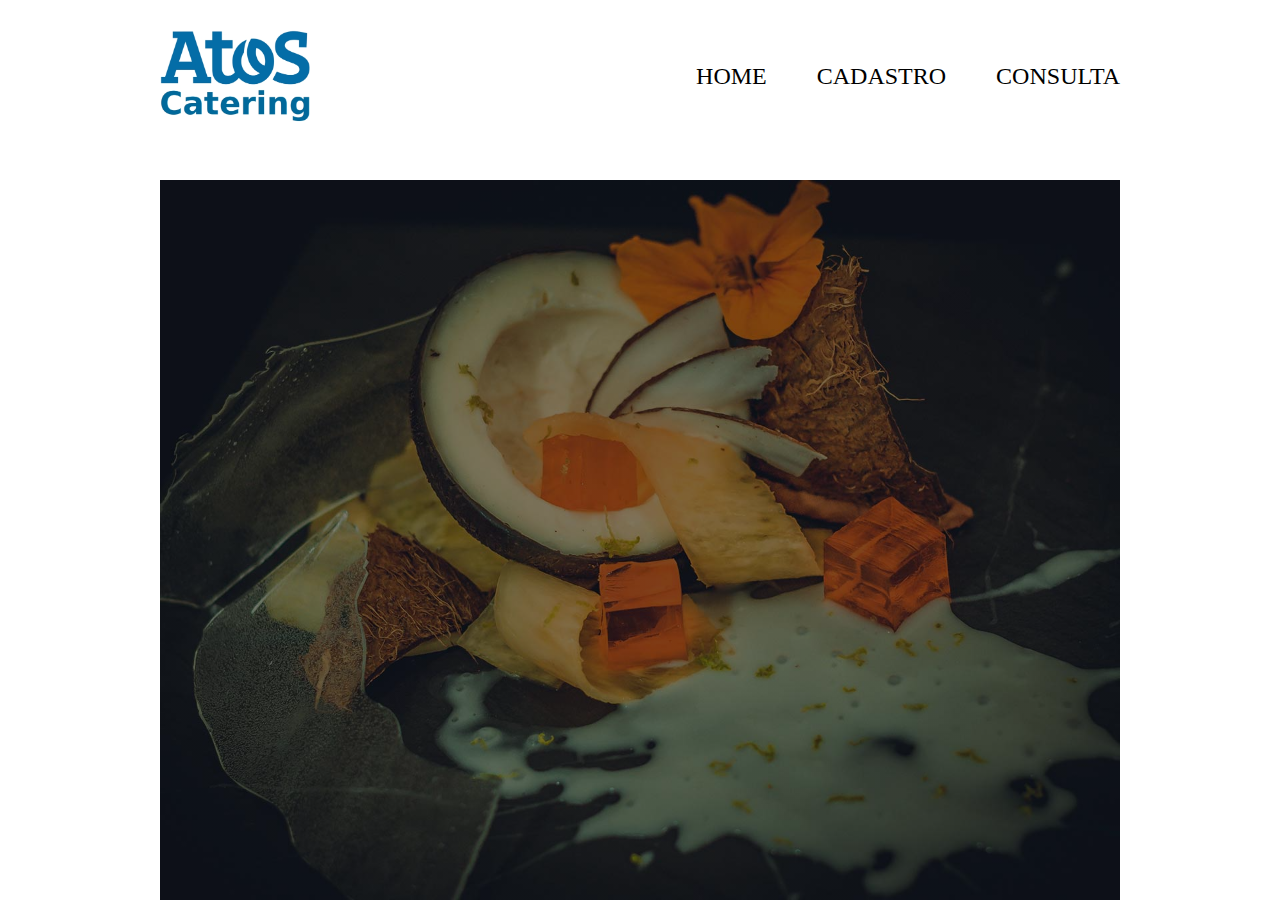
<file: src/main/webapp/index.html>
<!DOCTYPE html>
<html lang="en">

<head>
    <meta charset="UTF-8">
    <meta http-equiv="X-UA-Compatible" content="IE=edge">
    <meta name="viewport" content="width=device-width, initial-scale=1.0">
    <title>Atos Catering</title>

    <link rel="stylesheet" href="./assets/css/styles.css">
    <link rel="stylesheet" href="./assets/css/reset.css">
</head>

<body>
    <div class="container">
        <header class="navbar">
            <img src="./assets/img/logo.jpg" alt="" class="logo">
            <ul class="links">
                <li><a href="#" class="link">HOME</a></li>
                <li><a href="#" class="link">CADASTRO</a></li>
                <li><a href="#" class="link">CONSULTA</a></li>
            </ul>
        </header>
        <main class="content a0">

            <!-- <form action="./api" method="GET">
                <h1>Foda-se!!!</h1>
                <label for="name">Name</label>
                <input id="name" type="text" />
                <input value="Registrar" type="submit" />
            </form> -->
        </main>
    </div>
</body>

</html>
</file>
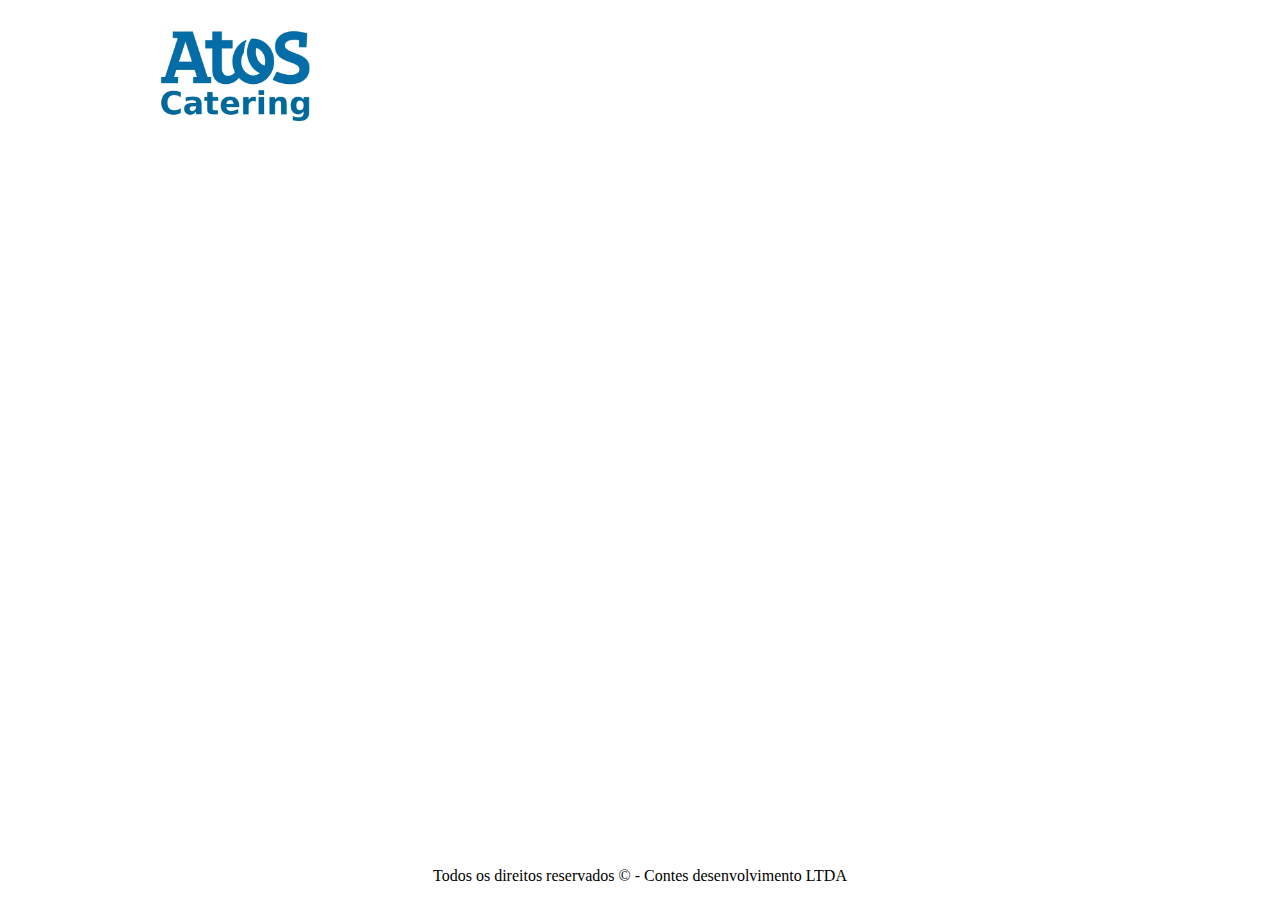
<file: src/main/webapp/template.html>
<!DOCTYPE html>
<html lang="en">

<head>
    <meta charset="UTF-8">
    <meta http-equiv="X-UA-Compatible" content="IE=edge">
    <meta name="viewport" content="width=device-width, initial-scale=1.0">
    <title>Atos Catering</title>

    <link rel="stylesheet" href="./assets/css/reset.css">
    <link rel="stylesheet" href="./assets/css/styles.css">
</head>

<body>
    <div class="container">
        <header class="navbar">
            <img src="./assets/img/logo.jpg" alt="" class="logo">
            <!-- <ul class="links">
                <li><a href="#" class="link">HOME</a></li>
                <li><a href="/api" class="link">CADASTRO</a></li>
                <li><a href="#" class="link">CONSULTA</a></li>
            </ul> -->
        </header>


        <!-- <main id="content" class="content a0">
            <h1 id="titulo">SOLUCOES DE CATERING INOVADORAS</h1>
        </main> -->


        
        <footer class="rodape">
            <p class="copyright">Todos os direitos reservados &#169; - Contes desenvolvimento LTDA</p>
        </footer>
    </div>
    <script src="./assets/js/frontMsg.js"></script>
    <script src="./assets/js/index.js"></script>
</body>

</html>
</file>
<file: src/main/webapp/assets/css/styles.css>
:root {
    --opa: 0.5;
}

.container {
    width: 960px;
    height: 100vh;
    margin: 0 auto;
    display: flex;
    flex-direction: column;
    justify-content: space-between;
}

/* HEADER */  

.navbar {
    display: flex;
    align-items: center;
    justify-content: space-between;
}

.logo {
    width: 150px;
    padding: 30px 0;
}

.links {
    display: flex;
    list-style: none;
}

.links li {
    margin-left: 50px;
}

.link {
    text-decoration: none;
    color: #000;
    font-size: 1.5rem;
}

.link:active {
    border-bottom: #000 solid 2px;
}

.link:hover {
    border-bottom: #000 solid 2px;
    cursor: pointer;
}

/* CONTENT */

.content {
    height: 80vh;
    display: flex;
    align-items: center;
    justify-content: center;
}

.content #titulo {
    font-size: 2rem;
    color: #ebebeb;
    text-shadow: 3px 3px #000;
    transition: all 1s;
}


.a0 {
    background: linear-gradient(rgba(0,0,0,var(--opa)) 0%, rgba(0,0,0,var(--opa)) 100%), url('../img/cover/0.jpg') center;
    background-size: cover;
}

.a1 {
    background: linear-gradient(rgba(0,0,0,var(--opa)) 0%, rgba(0,0,0,var(--opa)) 100%), url('../img/cover/1.jpg') center;
    background-size: cover;
}

.a2 {
    background: linear-gradient(rgba(0,0,0,var(--opa)) 0%, rgba(0,0,0,var(--opa)) 100%), url('../img/cover/2.jpg') center;
    background-size: cover;
}

.a3 {
    background: linear-gradient(rgba(0,0,0,var(--opa)) 0%, rgba(0,0,0,var(--opa)) 100%), url('../img/cover/3.jpg') center;
    background-size: cover;
}

.a4 {
    background: linear-gradient(rgba(0,0,0,var(--opa)) 0%, rgba(0,0,0,var(--opa)) 100%), url('../img/cover/4.jpg') center;
    background-size: cover;
}

.a5 {
    background: linear-gradient(rgba(0,0,0,var(--opa)) 0%, rgba(0,0,0,var(--opa)) 100%), url('../img/cover/5.jpg') center;
    background-size: cover;
}

.a6 {
    background: linear-gradient(rgba(0,0,0,var(--opa)) 0%, rgba(0,0,0,var(--opa)) 100%), url('../img/cover/6.jpg') center;
    background-size: cover;
}

/* RODAPE */

.rodape {
    display: flex;
    justify-content: center;
    bottom: 0;
}

.copyright {
    padding: 1rem;
}
</file>
